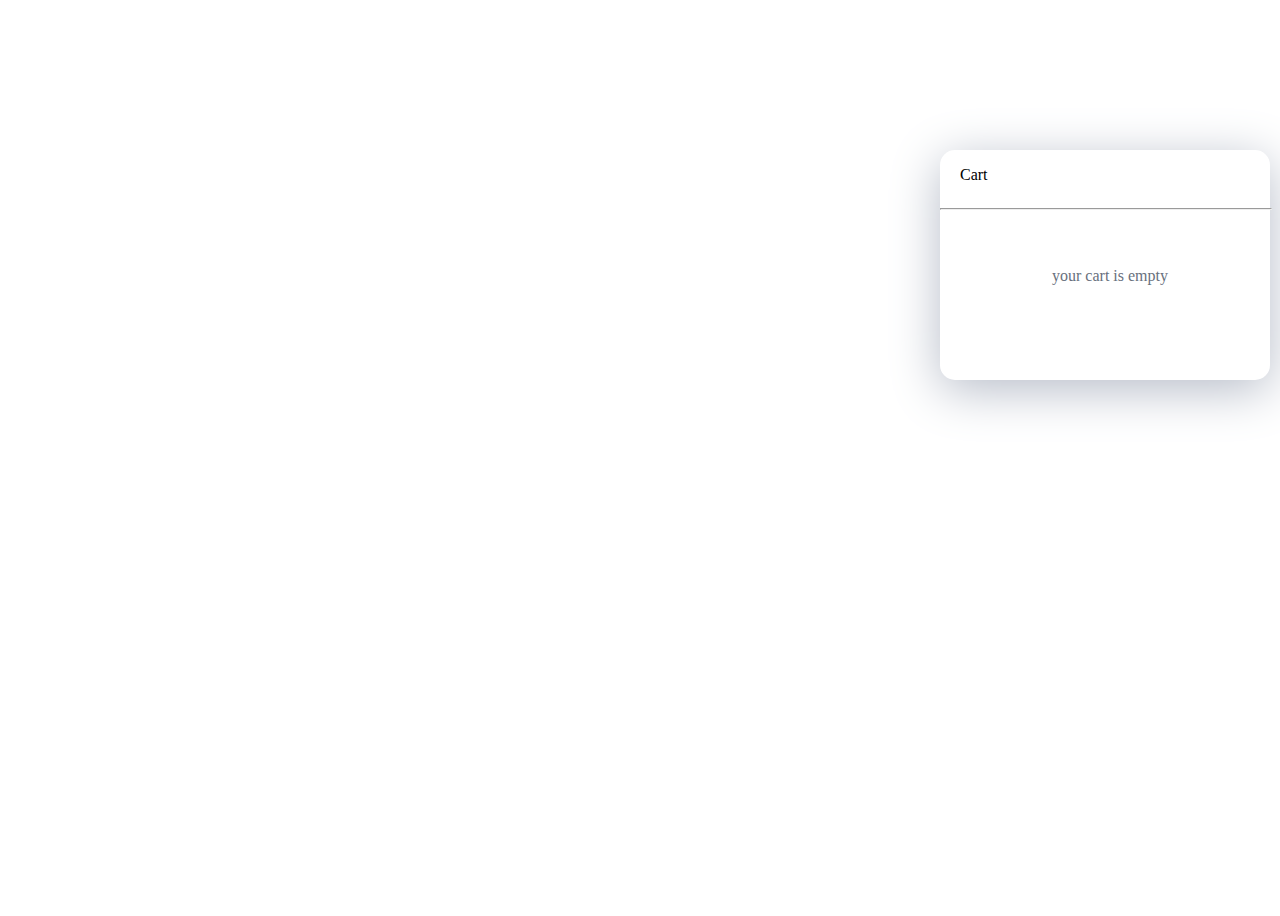
<file: ecommerce-product-page-main/shoppingcart.html>
<!DOCTYPE html>
<html lang="en">
<head>
  <meta charset="UTF-8">
  <meta name="viewport" content="width=device-width, initial-scale=1.0">
  <title>Document</title>
  <link rel="stylesheet" href="shoppingcart.css">
</head>
<body>
  <div class="shoppingcartempty">
    <p>Cart</p>
    <hr>
    <div class="emptycart">
      your cart is empty
    </div>
  </div>
</body>
</html>
</file>
<file: ecommerce-product-page-main/shoppingcart.css>
body {
    display: flex;
    align-items: center;
    justify-content: center;
    height: 100vh;
    width: 100vw;
}
.shoppingcartempty hr {
    width: 1px;
    width: 110%;
    margin-left: -20px;
    color: hsl(220, 14%, 99%);
}
.shoppingcartempty {
    display: flex;
    flex-direction: column;
    height: 230px;
    width: 300px;
    background-color: #fff;
    padding-left: 20px;
    padding-right: 10px;
    box-shadow: 0px 10px 50px hsl(220, 14%, 75%);
    position: absolute;
    z-index: 1000;
    top:150px;
    left: 940px;
    border-radius: 15px;
}
.emptycart {
    color:hsl(219, 9%, 45%) ;
    display: flex;
    align-items: center;
    justify-content: center;
    height: 50%;
}
</file>
